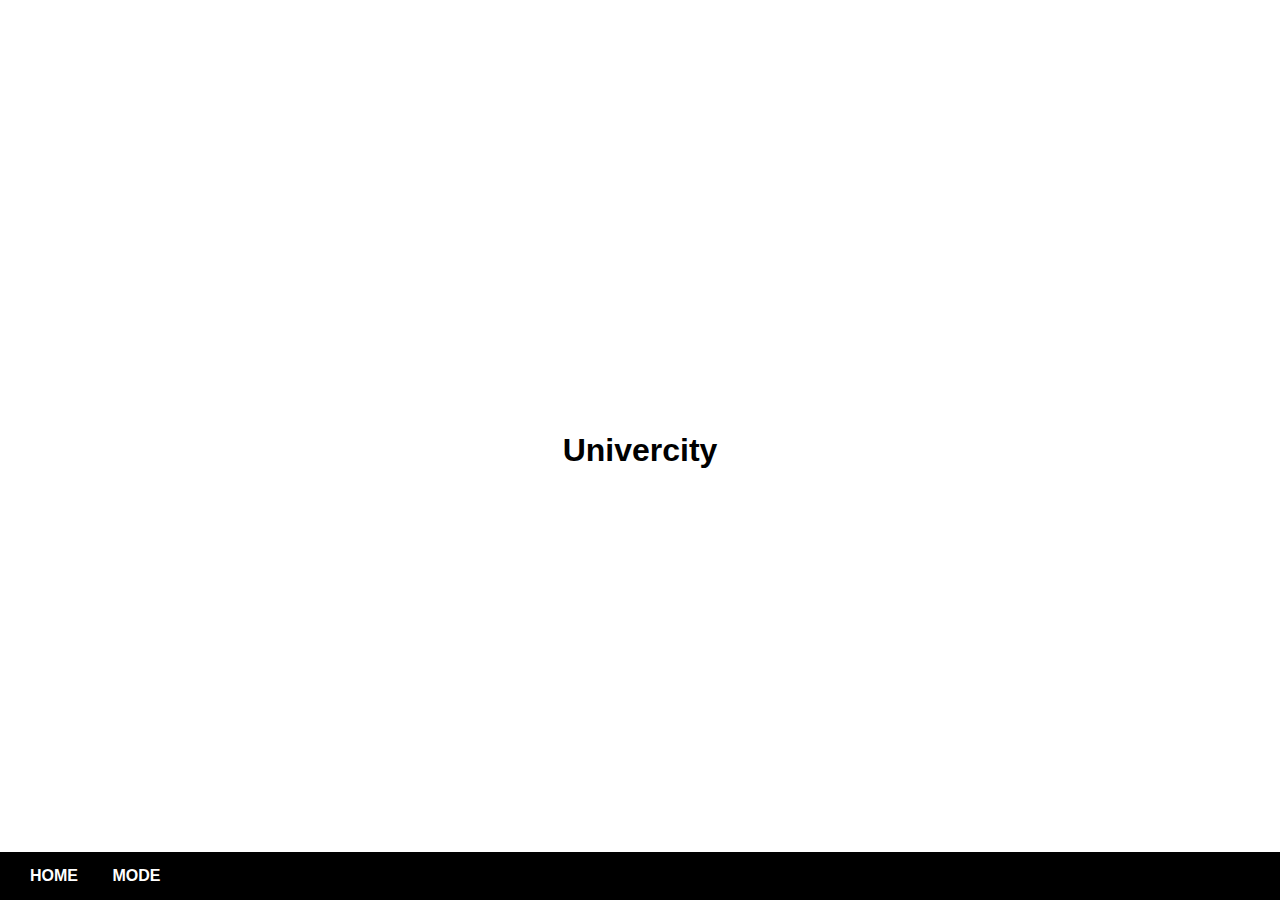
<file: univercity/index.html>
<!DOCTYPE html>
<html lang="en">
	<head>
		<meta charset="UTF-8">
		<meta http-equiv="X-UA-Compatible" content="IE=edge">
		<meta name="viewport" content="width=device-width, initial-scale=1.0">
		<title>univercity</title>
		<link href="style.css" rel="stylesheet"/>
	</head>
	<body>
		<nav>
			<a onclick="reRender()" id="home">HOME</a>
			<a onclick="darkMode()" id="mode">MODE</a>
		</nav>
		<div class="container">
			<h1>Univercity</h1>
			<p class="info" id="info"></p>
		</div>
		<!--initialis function script-->
		<script src="script.js">
		</script>
	</body>
</html>
</file>
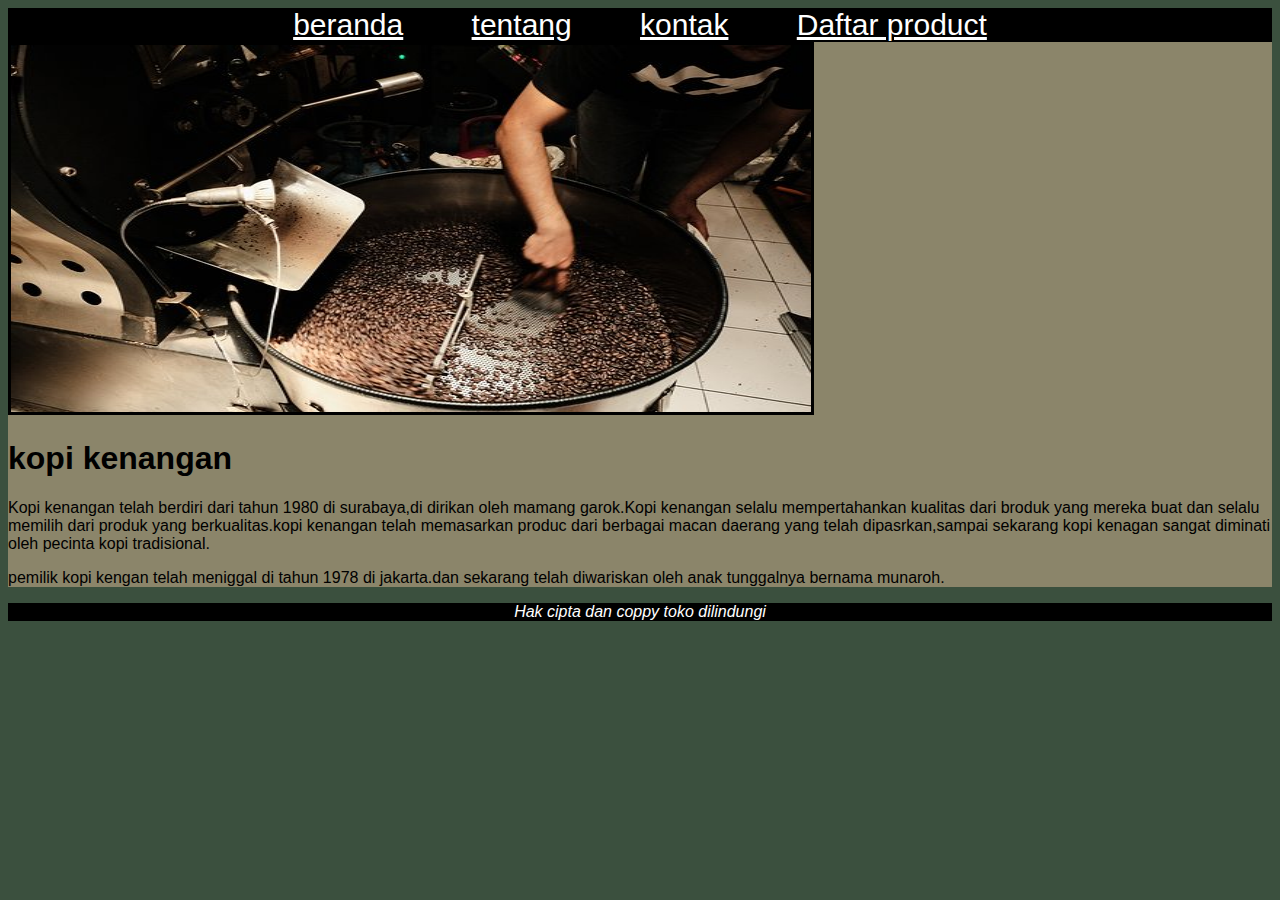
<file: webkopi/tentang.html>
<!DOCTYPE html>
<html>
<head>
	<meta charset="UTF-8">
	<meta name="viewport" content="width=device-width, initial-scale=1.0">
	<title>Tentang</title>
	<link rel="stylesheet" href="style.css">
</head>
<body>
	<header>
		<nav>
			<a href="webkopi.html">beranda</a>
			<a href="tentang.html">tentang</a>
			<a href="#">kontak</a>
			<a href="#">Daftar product</a>
		</nav>
	</header>
		<div class="tentang">
		<img src="pabrikkopi.png" width="800" height="367" border="3-" alt="proses membuat kopi kenagan" />
		<h1>kopi kenangan</h1>
			<p>Kopi kenangan telah berdiri dari tahun 1980 di surabaya,di dirikan oleh mamang garok.Kopi kenangan selalu mempertahankan kualitas 
			dari broduk yang mereka buat dan selalu memilih dari produk yang berkualitas.kopi kenangan telah memasarkan produc dari berbagai macan daerang yang telah dipasrkan,sampai sekarang kopi kenagan sangat diminati oleh pecinta kopi tradisional.</p>
			<p>pemilik kopi kengan telah meniggal di tahun 1978 di jakarta.dan sekarang telah diwariskan oleh anak tunggalnya bernama munaroh.</p>
		</div>
<footer>
	<p>Hak cipta dan coppy toko dilindungi</p>
</footer>
<script src="java.js"></script>
</body>
</html>
</file>
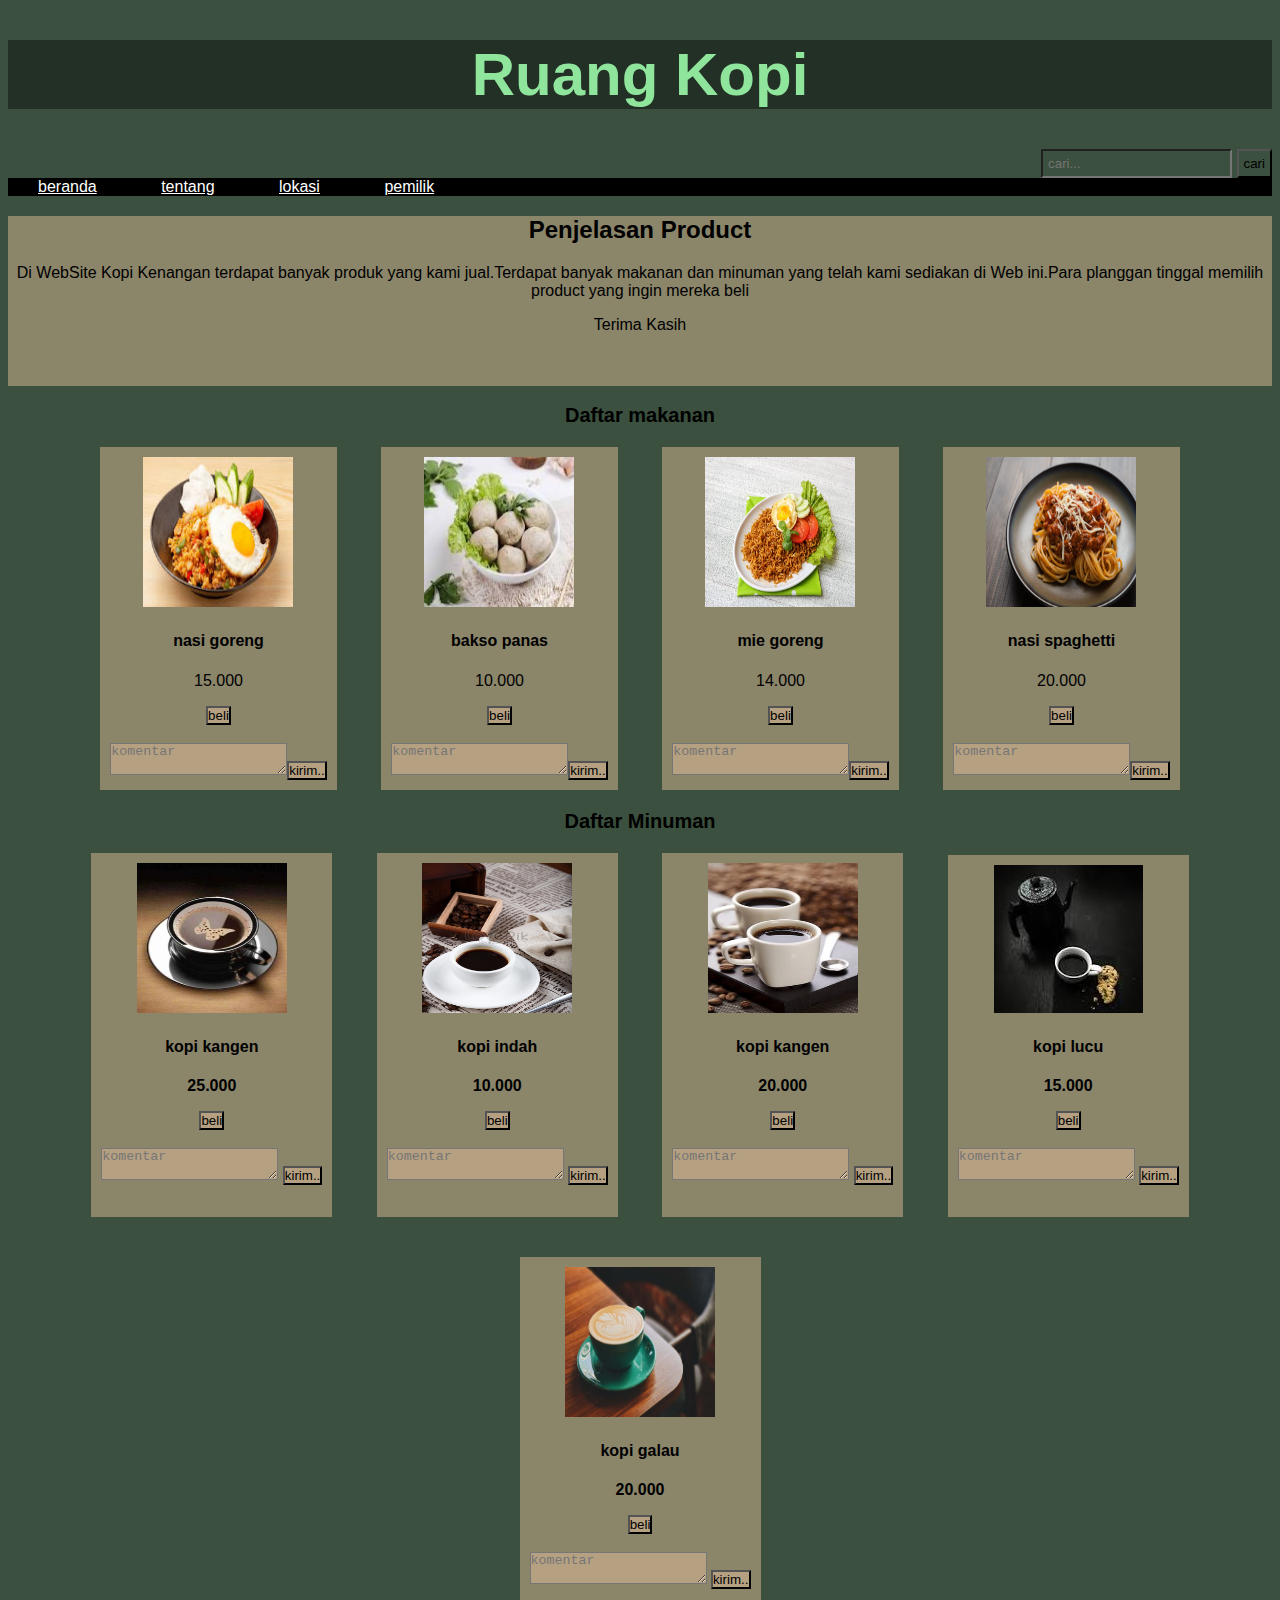
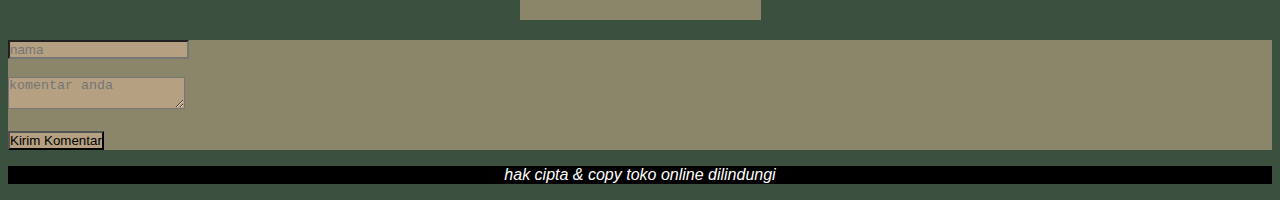
<file: webkopi/webkopi.html>
<!DOCTYPE html>
<html>
<head>
	<meta charset="UTF-8">
	<meta name="viewport" content="width=device-width, initial-scale=1.0">
	<title>Kopi kenangan</title>
	<link rel="stylesheet" href="style.css">
</head>
<body>
<header>
	<h1>Ruang Kopi</h1>
</header>
	<div class="search-container">
		<input type="text" class="input" placeholder="cari...">
		<button class="search-button">cari</button>
	</div>
	<nav>
		<a href="webkopi.html">beranda</a>
		<a href="tentang.html">tentang</a>
		<a href="">lokasi</a>
		<a href="#">pemilik</a>
	</nav>
	<section>
		<div class="paragraf">
			<h2>Penjelasan Product</h2>
				<p>Di WebSite Kopi Kenangan terdapat banyak produk yang kami jual.Terdapat banyak makanan dan minuman yang telah kami sediakan di Web ini.Para planggan tinggal memilih product yang ingin mereka beli</p>
			<p>Terima Kasih</p>
			<br>
			<br>
		</div>
		<br>
		<h3>Daftar makanan</h3>
		<div class="product">
			<img src="nasigoreng.jpg"width="150" height="150"url="nasi goreng">
			<h4>nasi goreng</h3>
				<p>15.000</p>
			<button id="button">beli</button>
			<br><br>
			<textarea  class="comentar" id="komentar" name="komentar" placeholder="komentar" required></textarea>
			<button id="kirim" type="submit">kirim..</button>
		</div>
		<div class="product">
			<img src="bakso.jpg"width="150" height="150" url="bakso panas">
			<h4>bakso panas</h4>
				<p>10.000</p>
			<button id="button">beli</button>
			<br><br>
			<textarea  class="comentar" id="komentar" name="komentar" placeholder="komentar" required></textarea>
			<button id="kirim" type="submit">kirim..</button>
		</div>
		<div class="product">
			<img src="mie goreng.jpg"width="150" height="150" url="mie goreng">
			<h4>mie goreng</h4>
				<p>14.000</p>
			<button id="button">beli</button>
			<br><br>
			<textarea  class="comentar" id="komentar" name="komentar" placeholder="komentar" required></textarea>
			<button id="kirim" type="submit">kirim..</button>
		</div>
		<div class="product">
			<img src="spaghetti.jpg"width="150" height="150" url="">
			<h4>nasi spaghetti</h4>
				<p>20.000</p>
			<button id="button">beli</button>
			<br><br>
			<textarea  class="comentar" id="komentar" name="komentar" placeholder="komentar" required></textarea>
			<button id="kirim" type="submit">kirim..</button>
		</div>
		<h3>Daftar Minuman</h3>
		<div class="product">
			<img src="kopi kenangan.jpg" width="150" height="150"url="kopi kenagan">
			<h4>kopi kangen<h4>
				<p>25.000</p>
			<button id="button">beli</button>
			<br><br>
			<textarea  class="comentar" id="komentar" name="komentar" placeholder="komentar" required></textarea>
			<button id="kirim" type="submit">kirim..</button>
		</div>
		<div class="product">
			<img src="kopi indah.jpg" width="150" height="150"url="kopi indah">
			<h4>kopi indah<h4>
				<p>10.000</p>
			<button id="button">beli</button>
			<br><br>
			<textarea  class="comentar" id="komentar" name="komentar" placeholder="komentar" required></textarea>
			<button id="kirim" type="submit">kirim..</button>
		</div>
		<div class="product">
			<img src="kopi kangen.jpg" width="150" height="150"url="kopi kangen">
			<h4>kopi kangen<h4>
				<p>20.000</p>
			<button id="button">beli</button>
			<br><br>
			<textarea  class="comentar" id="komentar" name="komentar" placeholder="komentar" required></textarea>
			<button id="kirim" type="submit">kirim..</button>
		</div>
		<div class="product">
			<img src="kopi lucu.jpg" url="kopi lucu">
			<h4>kopi lucu<h4>
				<p>15.000</p>
			<button id="button">beli</button>
			<br><br>
			<textarea class="comentar" id="komentar" name="komentar" placeholder="komentar" required></textarea>
			<button id="kirim" type="submit">kirim..</button>
		</div>
		<div class="product">
			<img src="kopi galau.jpg" width="150" height="150"url="kopi galau">
			<h4>kopi galau<h4>
				<p>20.000</p>
			<button id="button">beli</button>
			<br><br>
			<textarea  class="comentar" id="komentar" name="komentar" placeholder="komentar" required></textarea>
			<button id="kirim" type="submit">kirim..</button>
		</div>
	</section>
	<form class="comentar" id="commentForm" action="proses_komentar.php" method="post">
        <input class="comentar" type="text" id="name" name="name" placeholder="nama" required>
		<br><br>
        <textarea class="comentar"id="comment" name="comment" placeholder="komentar anda" required></textarea>
        <br><br>
        <button class="comentar" type="submit">Kirim Komentar</button>
    </form>


<footer>
	<p>hak cipta & copy toko online dilindungi<p>
</footer>
<script src="java.js"></script>
</body>
</html>
</file>
<file: univercity/style.css>
*,html,body {
	margin:0;
	padding:0;
}
body{
	font-family:Arial,Helvetica,sans-serif;
	background-color:white;
	color:black;
}
.dark{
	background-color:black;
	color:white;
}
.container{
	display:flex;
	justify-content:center;
	align-items:center;
	width:100%;
	height:100vh;
}
.info{
	display:flex;
	justify-content:center;
	align-items:center;
	position:absolute;
	top:10%;
	font-size:15px;
	font-weight:700;
	animation: jedagJedug .8s infinite;
}
@keyframes jedagJedug {
	0%{
		font-size:14px;
	}
	50%{
		font-size:20px;
	}
	100%{
		font-size:14px;
	}
}
nav{
	position:fixed;
	bottom:0;
	background-color:black;
	padding:15px;
	width:100%;
}
nav a{
	color:white;
	padding:15px;
	text-decoration:none;
	font-weight:700;
}
nav a:hover{
	background-color:tomato;
	cursor:pointer;
	transition:background-color .5s ease-in-out;
}
</file>
<file: webkopi/style.css>
body{
	font-family:Arial,sans-serif;
	background-color:#3b503e;
}
header{
	font-size:30px;
	text-align:center;
	background-color:#233025;
	color:#90e59d;
}
nav a{
	color:white;
	margin:30px;
}
nav{
	background-color:black;
}
section{	
	text-align:center;
}
.paragraf{
	width:100%;
}
.search-container{
	text-align:right;
	padding:0;
	background-color:#3b503e;
}
.search-button {
	background-color:#3b503e;
	padding:5px;
}
.input{
	background-color:#3b503e;
	padding:5px;
}
div{
	background-color:#e5c29e78;
}
.product{
	text-align:center;
	display:inline-table;
	padding:10px;
	margin:20px;
	height:50%;
}
h3{
	font-size:20px;
	margin:0;
	padding:0;
	
}
footer{
	background-color:black;
	color:white;
	text-align:center;
	font-style:italic;
}
.comentar{
	background-color:#e5c29e78;
	margin:0;
	padding:0;
}
Button{
	background-color:#e5c29e78;
	mangin:0;
	padding:0;
	text-align:Arial,sans-serrif;
}
</file>
